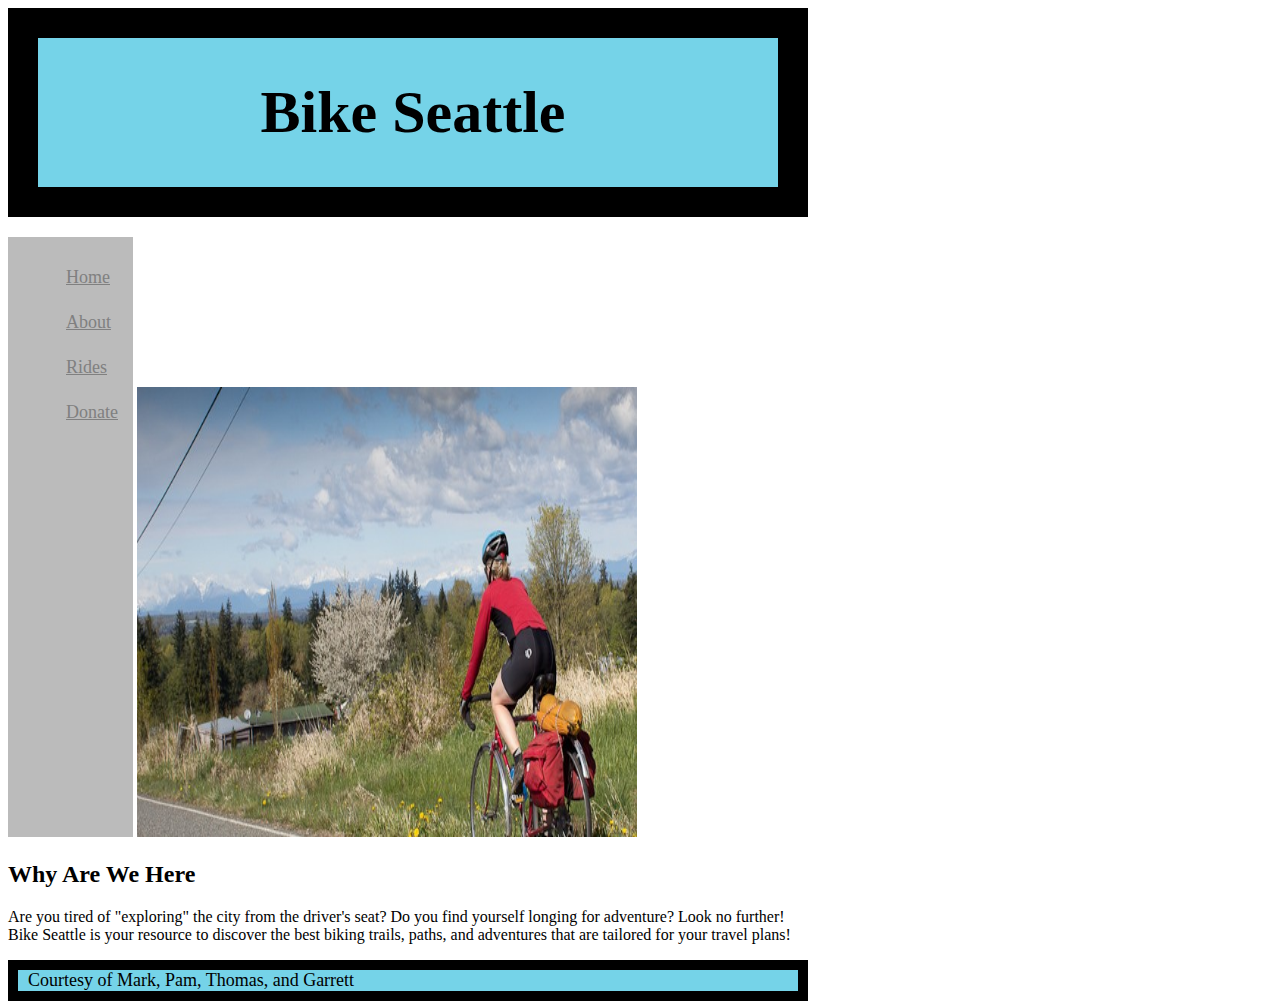
<file: index.html>
<html>
    <head>
        <title>Bike Seattle</title>
        <link href="index.css" type="text/css" rel="stylesheet">
    </head>
    <body>
        <header>
            <h1>Bike Seattle</h1>
        </header>
        <nav>
                <ul>
                    <li>
                        <a href="index.html">Home</a>
                    </li>
                    <li>
                        <a href="about.html">About</a>
                    </li>
                    <li>
                        <a href="rides.html">Rides</a>
                    </li>
                    <li>
                        <a href="donate.html">Donate</a>
                    </li>
                </ul>
            </nav>
        <img src="bike1.jpg">
    </body>
        <h2>Why Are We Here</h2>
        <p>
            Are you tired of "exploring" the city from the driver's seat? Do you find yourself longing for adventure? Look no further! Bike Seattle is your resource to discover the best biking trails, paths, and adventures that are tailored for your travel plans!
        </p>
    <footer>
        Courtesy of Mark, Pam, Thomas, and Garrett
    </footer>
</file>
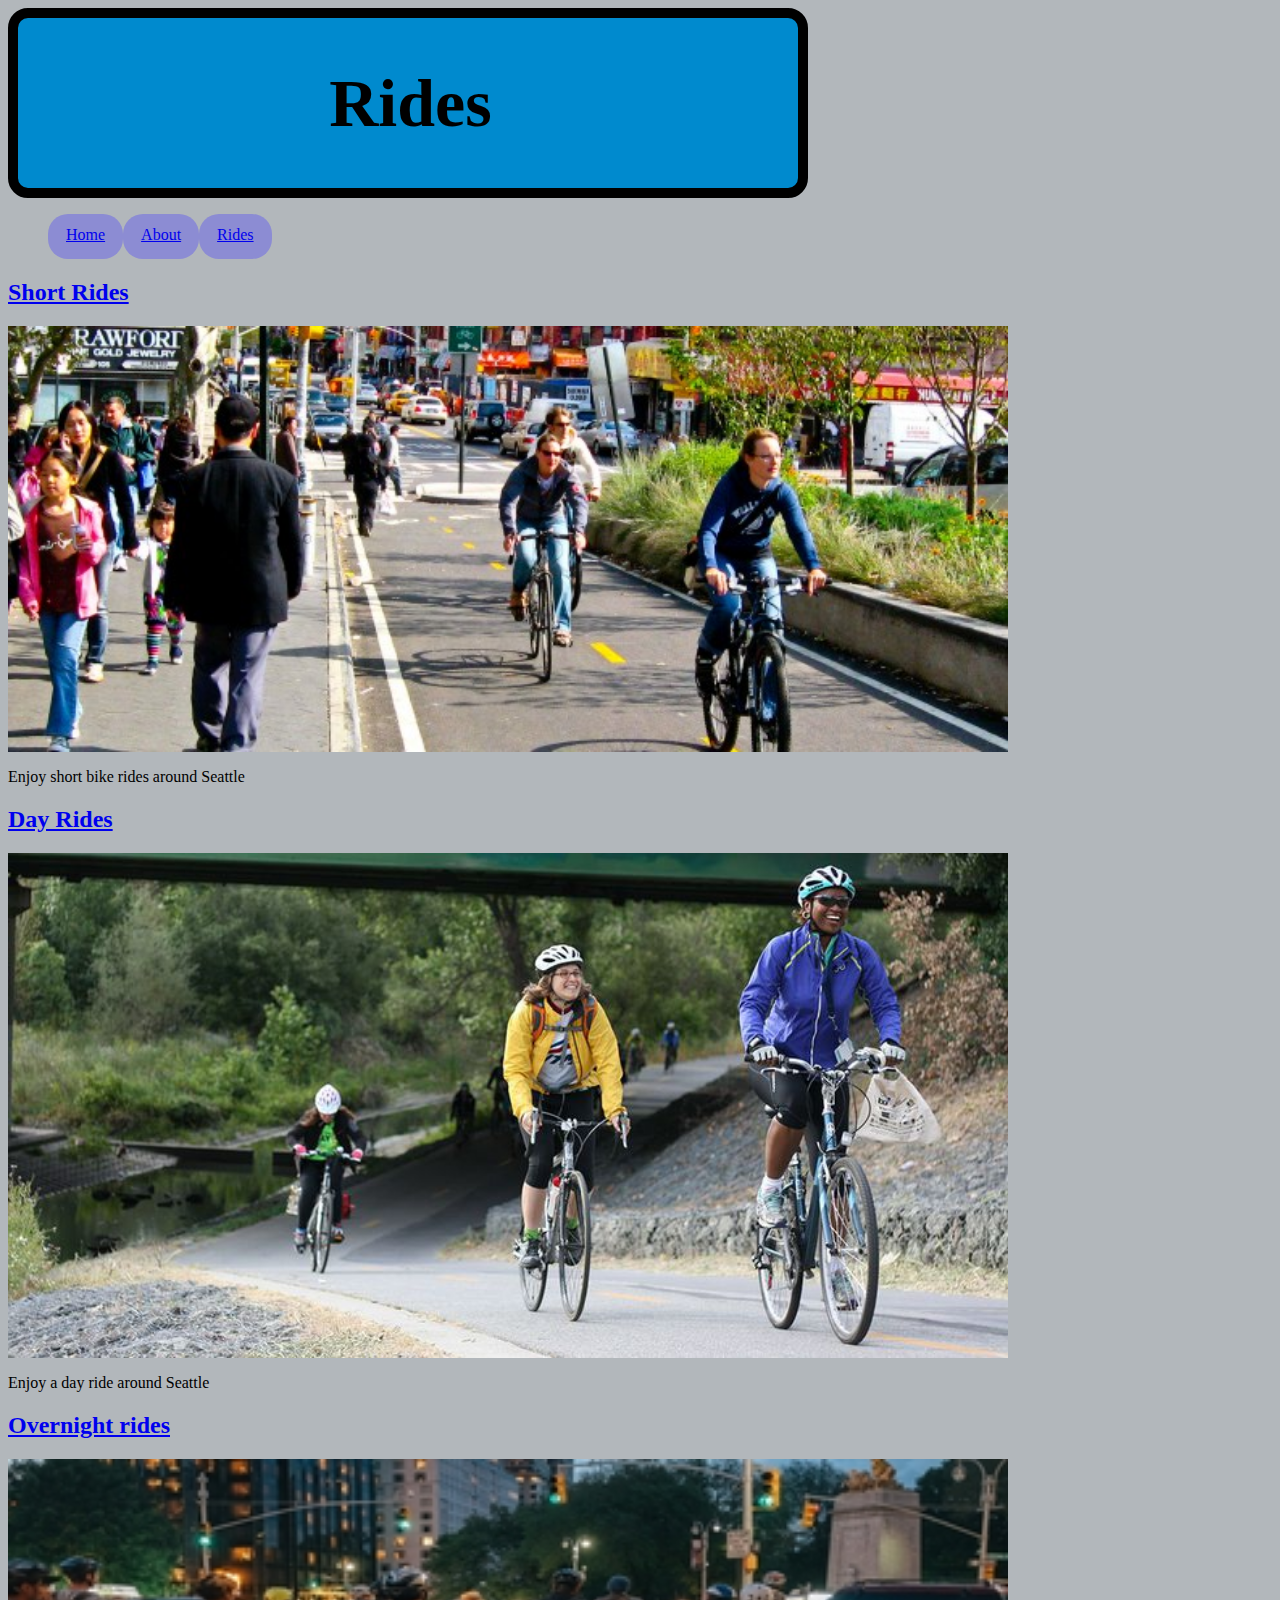
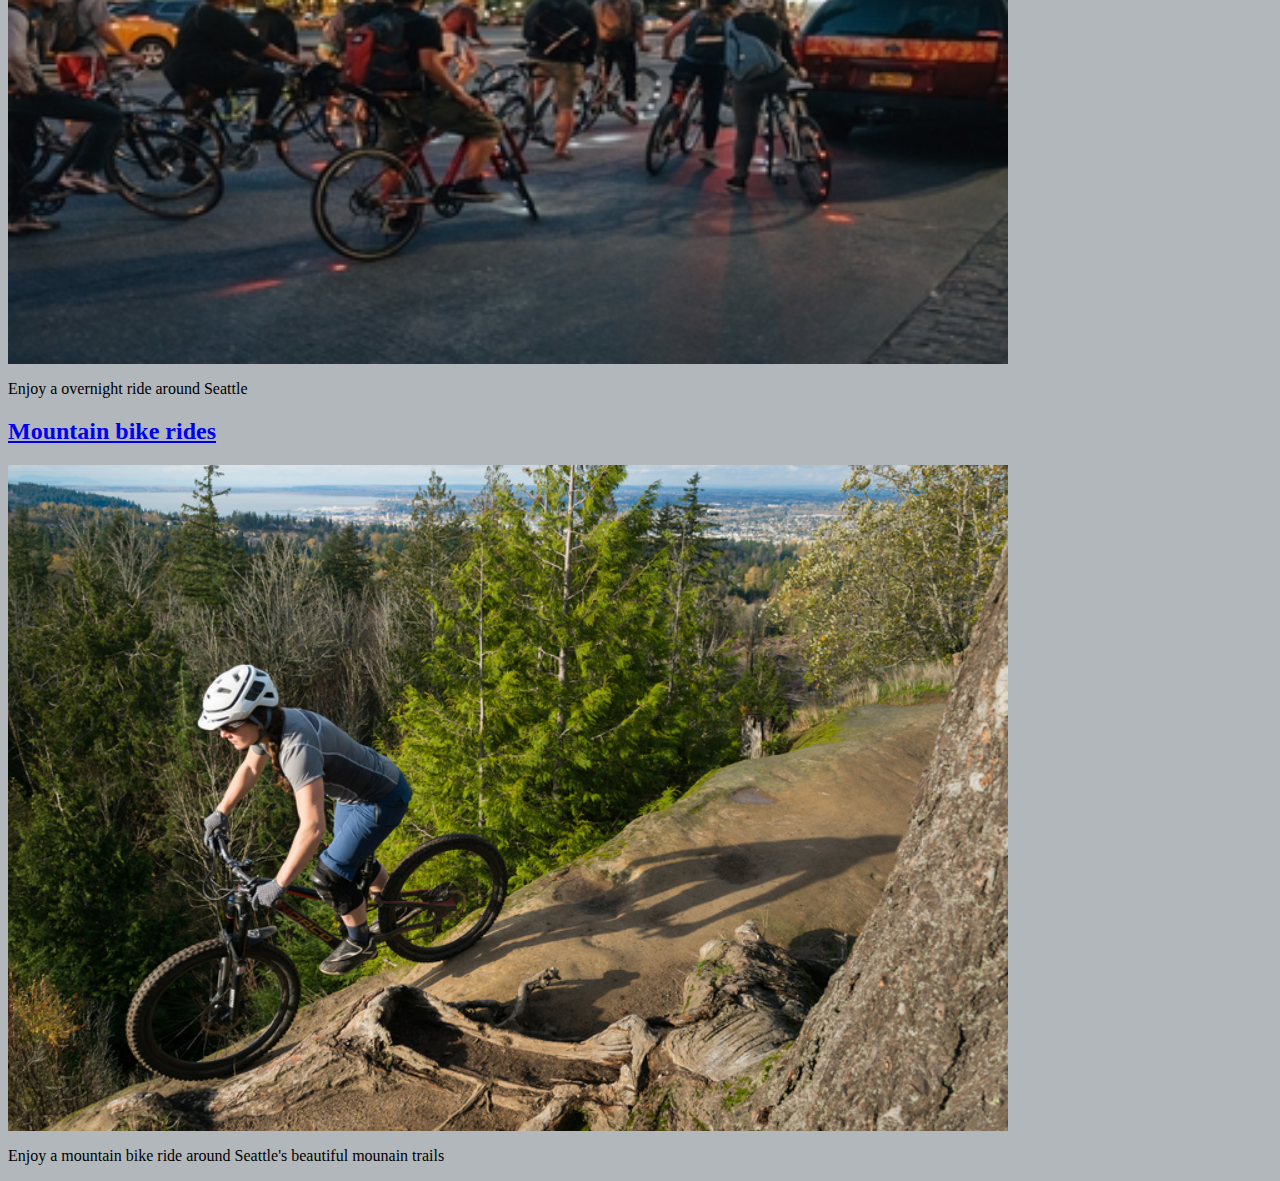
<file: Rides.html>
<html>
<head>
        <link href="rides.css" type="text/css" rel="stylesheet">
    <title>
       Bike Seattle
    </title>
</head>
<body>
    <header> <h1>Rides</h1> </header>
    <nav>
        <ul>
                <li> <a href="index.html"> Home </a> </li>
                <li><a href="about.html"> About </a> </li>
                <li> <a href="rides.html"> Rides </a> </li>
        </ul>
        </nav>
    <section>
       <article>
          <h2> <a href="shortrides.html"> Short Rides </a> </h2>
          <img src="daybike.jpg">
          <p>Enjoy short bike rides around Seattle</p>
       </article>
             <article>
                 <h2> <a href="dayrides.html"> Day Rides </a> </h2>
                 <img src=daybike2.jpg>
                 <p>Enjoy a day ride around Seattle</p>
             </article>
             <article>
                    <h2> <a href="nightbike.html">Overnight  rides</a></h2>
                    <img src=nightbike.jpg>
                    <p>Enjoy a overnight ride around Seattle</p>
   
                </article>
             <article>
                    <h2> <a href="mountain.html">Mountain bike rides</a></h2>
                    <img src=mountainbike.jpg>
                    <p>Enjoy a mountain bike ride around Seattle's beautiful mounain trails</p>
                </article>
    </section>
</body>
</html>
</file>
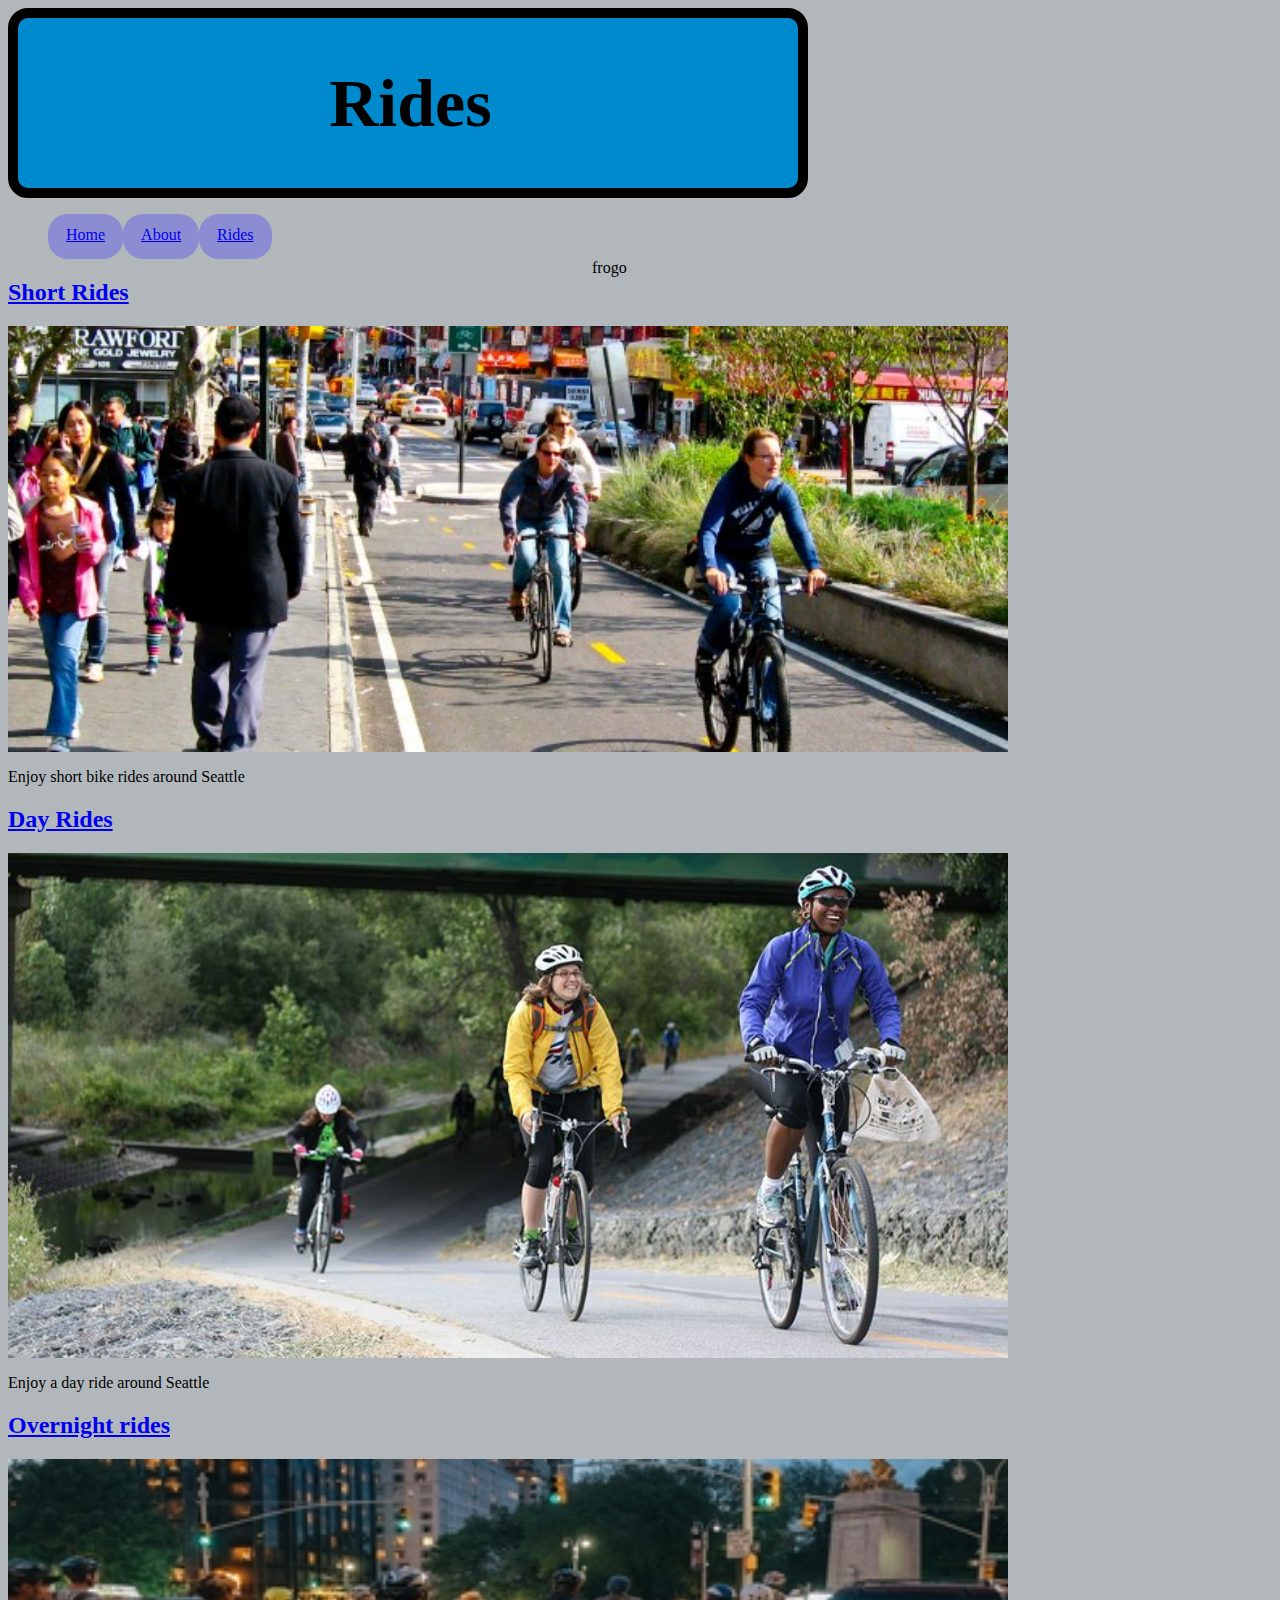
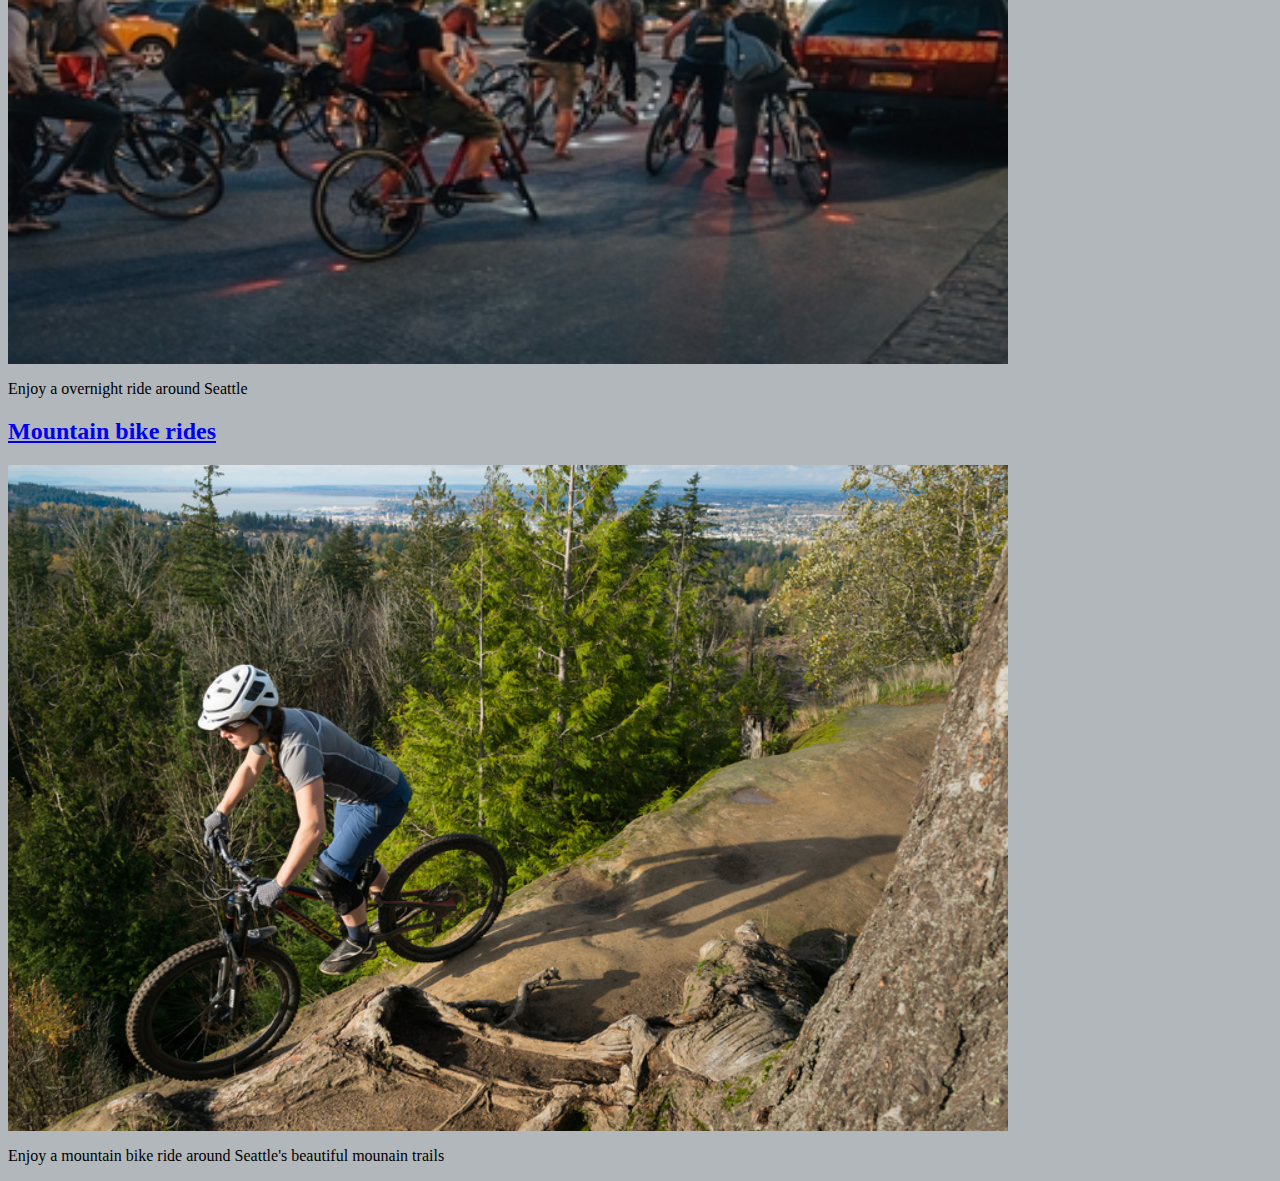
<file: rides.html>
<html>
<head>
        <link href="rides.css" type="text/css" rel="stylesheet">
    <title>
       Bike Seattle
    </title>
</head>
<body>
    <header> <h1>Rides</h1> </header>
    <nav>
        <ul>
                <li> <a href="index.html"> Home </a> </li>
                <li><a href="about.html"> About </a> </li>
                <li> <a href="rides.html"> Rides </a> </li>
        </ul>
        </nav>
    <section>
       <article>
          <h2> <a href="shortrides.html"> Short Rides </a> </h2>
          <img src="daybike.jpg">
          <p>Enjoy short bike rides around Seattle</p>
       </article>
             <article>
                 <h2> <a href="dayrides.html"> Day Rides </a> </h2>
                 <img src=daybike2.jpg>
                 <p>Enjoy a day ride around Seattle</p>
             </article>
             <article>
                    <h2> <a href="nightbike.html">Overnight  rides</a></h2>
                    <img src=nightbike.jpg>
                    <p>Enjoy a overnight ride around Seattle</p>
   
                </article>
             <article>
                    <h2> <a href="mountain.html">Mountain bike rides</a></h2>
                    <img src=mountainbike.jpg>
                    <p>Enjoy a mountain bike ride around Seattle's beautiful mounain trails</p>
                </article>
    </section>
</body>
</html>
frogo
</file>
<file: index.css>
/* Note to students: Some properties are given to you to fill out,
others you can modify as they stand, and if you have time,
there are definitely some properties you should add!*/

html {
    height: 100%;
  }
  body {
     width: 800px;
     height: 100%;
     background-image: url(http://freebigpictures.com/wp-content/uploads/2009/09/forest-trail.jpg);
  }

  header {
      background-color: #75D3E8;
      padding-left: 10px;
      font-size: 30;
      display: block;
      border: 30px solid #000000;
      margin-bottom: 20px;
      text-align: center;
  }
  img {
      width: 500px;
      height: 50%;
      ;
  }
  nav {
      background-color: rgb(187, 187, 187);
      font-size: 18;
      text-align: left;
      width: 125px;
      height: 600px;
      display: inline-block;
      font-size: 18px
  }
  nav ul {
      padding: ;
      float: left;
      border-bottom: 10px;
      list-style-type: none;
  }
  nav li a {
    display: block;
    height: 25px;
    padding: 12px 18px 8px 18px;
    vertical-align: middle;
  }
  a {
    color: grey;
    font-display:;
  }
  section {
    width: 73%;
    display: inline-block;
    float: left;
  }
  nav li {
      float: left;
  }
  aside {
    width: 17%;
    display: inline-block;
    background-color:;
    padding: 12px 18px 8px 18px;
    min-height: 100%;
  }
  aside ul {
    list-style-type: none;
  }
  footer {
    background-color: #75D3E8;
    padding-left: 10px;
    font-size: 18;
    display: block;
    border: 10px solid #000000;
    margin-bottom: 20px;
    text-align: left;
  }
}
</file>
<file: rides.css>
/* Note to students: Some properties are given to you to fill out,
others you can modify as they stand, and if you have time,
there are definitely some properties you should add!*/

html {
    height: 100%;
  }
  body {
    background-color: #b2b7bb;
     width: 800px;
     height: 100%;
    background-image: url(http://1.bp.blogspot.com/-QV9DoZbqsGo/VDSuaz20yhI/AAAAAAAAcfM/p9LBRBxEgjs/s1600/burkegilman.tiff);
    background-repeat: round;
    background-size: 1500px
  }

  header {
      background-color: #008ace;
      padding-left: 5px;
      font-size: 34;
      display: block;
      text-align: center;
      border: 10px solid;
      border-radius: 20px;
      
  }
  nav {
      float: left;
      width: 100%;
      color: 
  }
  nav ul li {
      padding: ;
      float: left;
      border-bottom: ;
      list-style-type: none;
      
      
  }
  nav li {
      float: left;
      background-color: rgb(140, 140, 211);
     border-radius: 20px;
     text-align: center;
      
     

  }
  nav li a {
      display: block;
      height: 25px;
      padding: 12px 18px 8px 18px;
      vertical-align: middle;
     
  }
  a {
      color: ; 
  }
  section {
      width: 73%;
      display: inline-block;
      float: left;
  }
  aside {
      width: 17%;
      display: inline-block;
      background-color:;
      padding:;
      min-height: 100%;
  }
  aside ul {
      list-style-type: none;
  }

  img {
    width: 1000px;
    }

  footer {
      width: 790px;
      background-color:;
      color:;
      clear: both;
      display: block;
</file>
